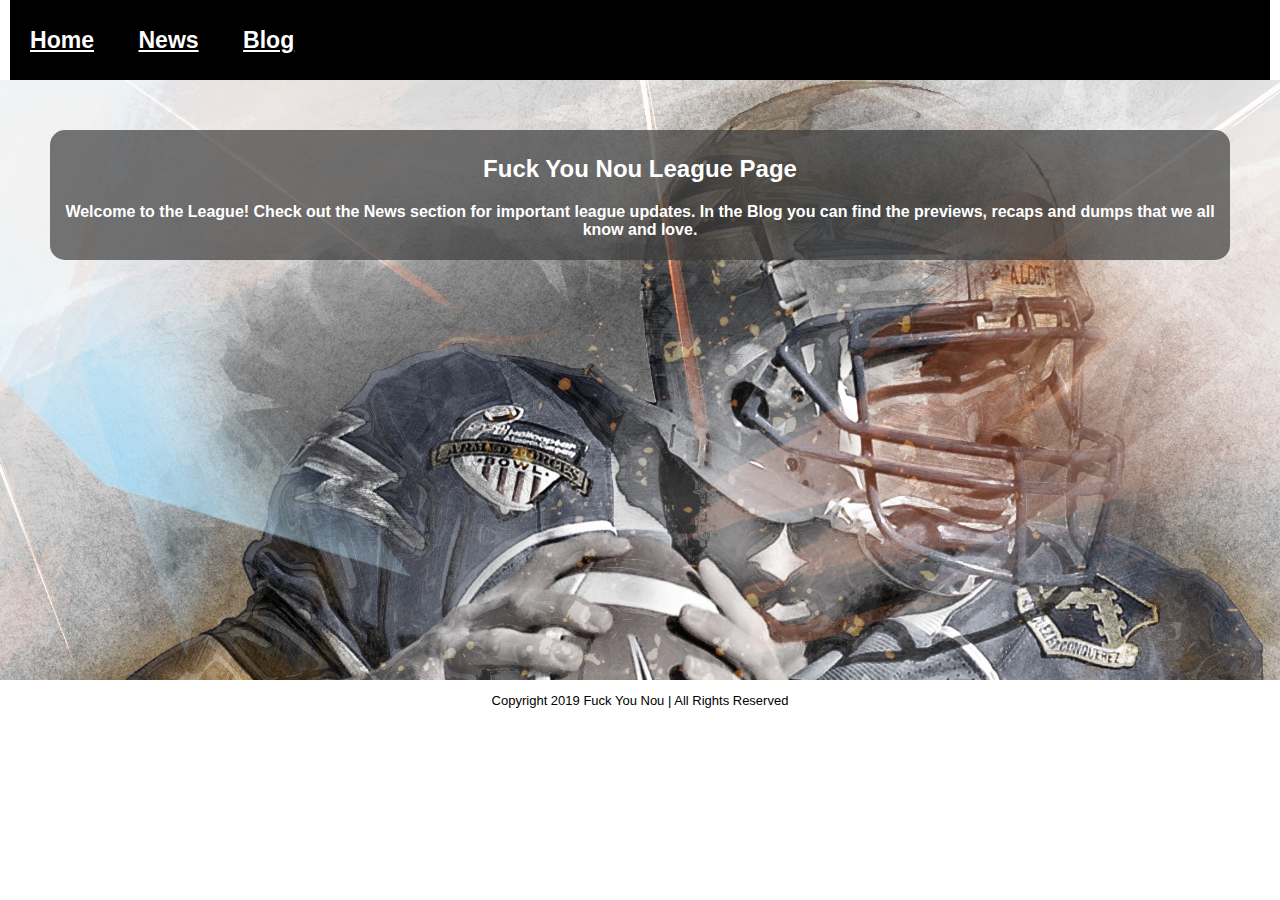
<file: index.html>
<!DOCTYPE html>
<html>
    <head>
        <title>FYN League Page</title>
        <meta http-equiv="Content-Type" content="text/html; charset=utf-8" />
	    <meta name="viewport" content="width=device-width, initial-scale=1, maximum-scale=1">
        <link href="style.css" type="text/css" rel="stylesheet">
    </head>
    <body>
        <div class="container">
        <!-- Heading, FYN Logo, title, navigation buttons-->
<!--             <div class="logo">
                <img src="./images/FYN_Logo.jpeg" alt="FYN logo"/>
            </div> -->
        <!--navigation menu-->
            <div class="nav">
                <ul>
                    <li> <a href=index.html>Home</a></li>
                    <li> <a href=news.html>News</a></li>
                    <li> <a href=blog.html>Blog</a></li>
                </ul>
            </div>
         </div> <!-- end of container-->

        <!--body, news post format introduction-->
        <div class="content">
            <div class="news">
                <h2>Fuck You Nou League Page</h2>
                <p>Welcome to the League! Check out the News section for important league updates.
                In the Blog you can find the previews, recaps and dumps that we all know and love.
                </p>
            </div>
        </div> <!--end content div-->

        <div class="footer">
            <p>Copyright 2019 Fuck You Nou | All Rights Reserved</p>
        </div>
    </body>
</html>
</file>
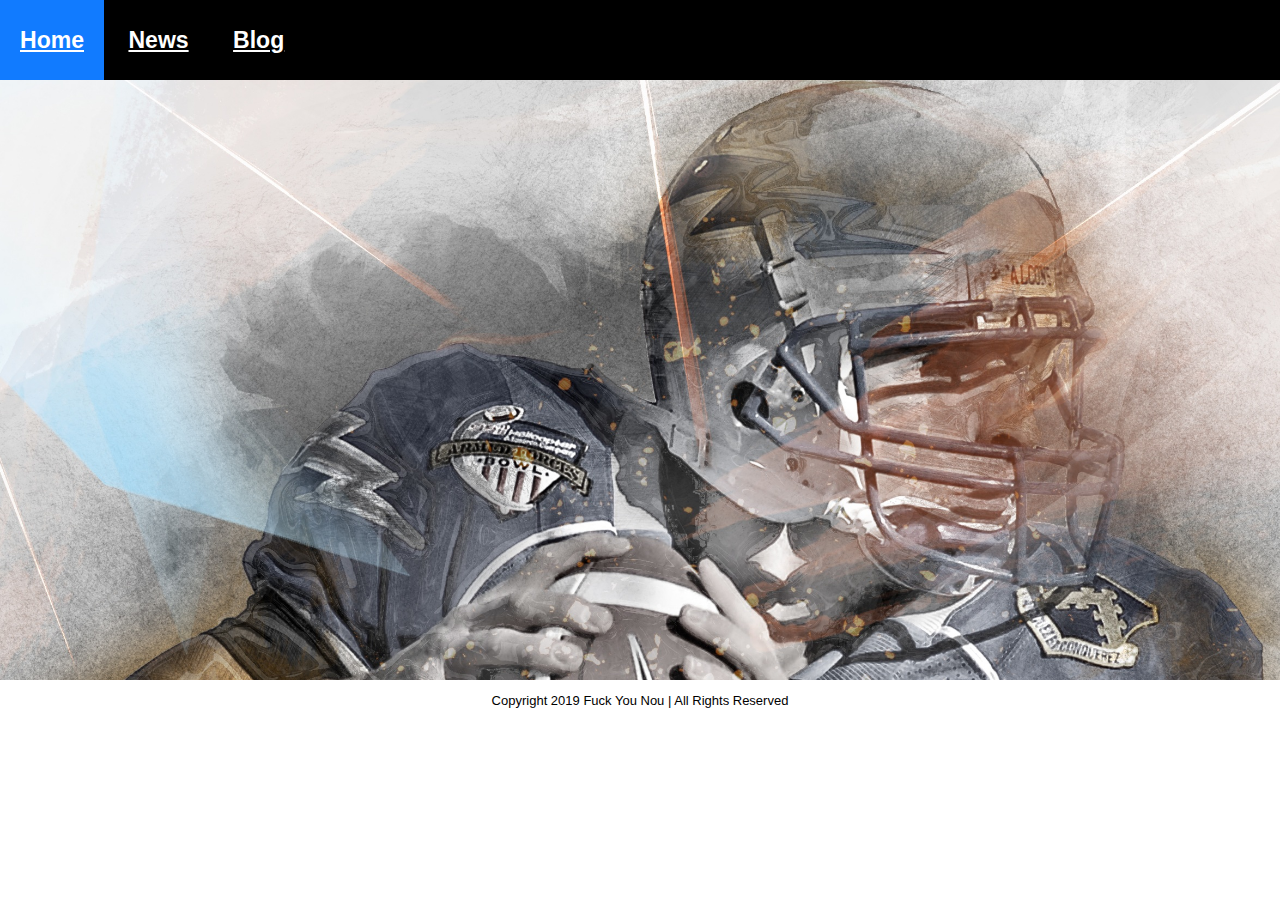
<file: blog.html>
<!DOCTYPE html>
<html>
    <head>
        <title>FYN League Page</title>
        <meta http-equiv="Content-Type" content="text/html; charset=utf-8" />
	    <meta name="viewport" content="width=device-width, initial-scale=1, maximum-scale=1">
        <link href="style.css" type="text/css" rel="stylesheet">
    </head>
    <body>
        <div class="nav">
                <ul>
                    <li> <a href=index.html>Home</a></li>
                    <li> <a href=news.html>News</a></li>
                    <li> <a href=blog.html>Blog</a></li>
                </ul>
        </div>

        <div class="content">

        </div>

        <div class="footer">
                <p>Copyright 2019 Fuck You Nou | All Rights Reserved</p>
        </div>
    </body>
</html>
</file>
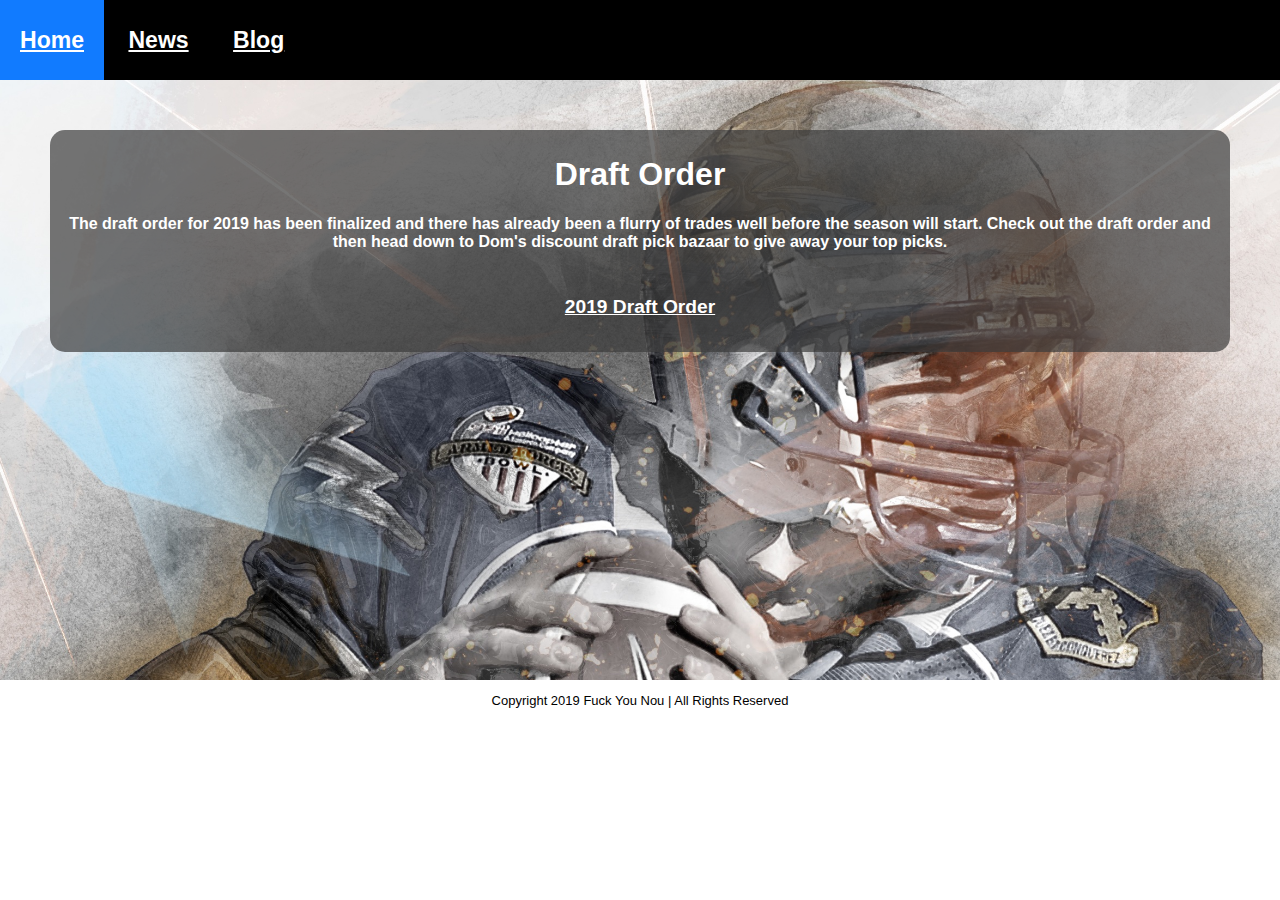
<file: news.html>
<!DOCTYPE html>
<html>
    <head>
        <title>FYN League Page</title>
        <meta http-equiv="Content-Type" content="text/html; charset=utf-8" />
	    <meta name="viewport" content="width=device-width, initial-scale=1, maximum-scale=1">
        <link href="style.css" type="text/css" rel="stylesheet">
    </head>
    <body>
        <div class="nav">
                <ul>
                    <li> <a href=index.html>Home</a></li>
                    <li> <a href=news.html>News</a></li>
                    <li> <a href=blog.html>Blog</a></li>
                </ul>
        </div>
        <div class="content">
            <div class="news">
                <h1>Draft Order</h1>
                <p>The draft order for 2019 has been finalized and there has already been a flurry of trades well before the season will start.
                    Check out the draft order and then head down to Dom's discount draft pick bazaar to give away your top picks.
                </p>
                <a class="link" target="_blank" href="https://l.facebook.com/l.php?u=https%3A%2F%2Fdocs.google.com%2Fspreadsheets%2Fd%2F1Mrf9S9PuZc2-oTaXRrArLS76SvaaRXJKSv1SwoZG9DY%3Ffbclid%3DIwAR1jboz5N4V8gfQTukaS6ER66_d_LBovnRwVVAYcF8dgEXknLfn5xPNOqa4&h=AT2oumcX2Oo3H_Uo8wHFjCRnQdQ_JrpMYMCI-VrBHgSVFCNrYqdygiEw4CccW66dukaJdmgwZR0M6VNmRghIvHz7l6dBJkASwSDqIJB95GHNmkPQHt75wL9SqE8cJRrmr5M">
                    2019 Draft Order</a>
            </div>
        </div>
        
        <div class="footer">
                <p>Copyright 2019 Fuck You Nou | All Rights Reserved</p>
        </div>
    </body>
</html>
</file>
<file: style.css>
html, body {
    margin: 0;
    padding: 0;
  }
  
  body {
    font-family: 'Roboto', sans-serif;
    font-weight: 100;
  }
  link {
    font-family: 'Roboto', sans-serif;
    color: blue;
  }
  .container {
    margin: 0 auto;
    padding: 0 10px;
    background-size: 100%;
  }

/* .logo {
    max-width: 50%;
    position: left;
}
 */
/* .logo img{
    float: left;
    max-width: 50%;
    max-height: 80px;
}

 */
  .nav { 
    background: #000;
    height: 80px; 
  }
  
  .nav ul {
    height: 80px;
    list-style: none;
    margin: 0 auto; 
    padding: 0;
  }
  
  .nav ul li, a {
    color: #fff;
    display: inline-block; 
    height: 80px;
    line-height: 80px; 
    list-style: none;
    font-size: larger;
    font-weight: bold;
    padding: 0 10px;
    transition: background .5s; 
  }
  
  .nav ul li:hover {
    background: #117bff;
    cursor: pointer; 
    transition: background .5s;  
  }
/* .news img{
    max-height: 100%;
    max-width: 100%;
    position: relative;
} */

.content {
    background: url('./images/quarterback.jpg') no-repeat;
    background-size: 100%;
    max-width: 100%;
    height: 600px;
    position: relative;
/*     z-index: -1; */
}

.news {
    padding: 5px 5px;
    margin: 50px 50px;
    text-align: center;
    position: absolute;
    float: center;
    background: rgba(60,60,60,0.7);
    border-radius: 15px;
    color: white;
    font-weight: bold;
}

  .footer {
      max-height: 30px;
      text-align: center;
      font-size: small;
  }
</file>
